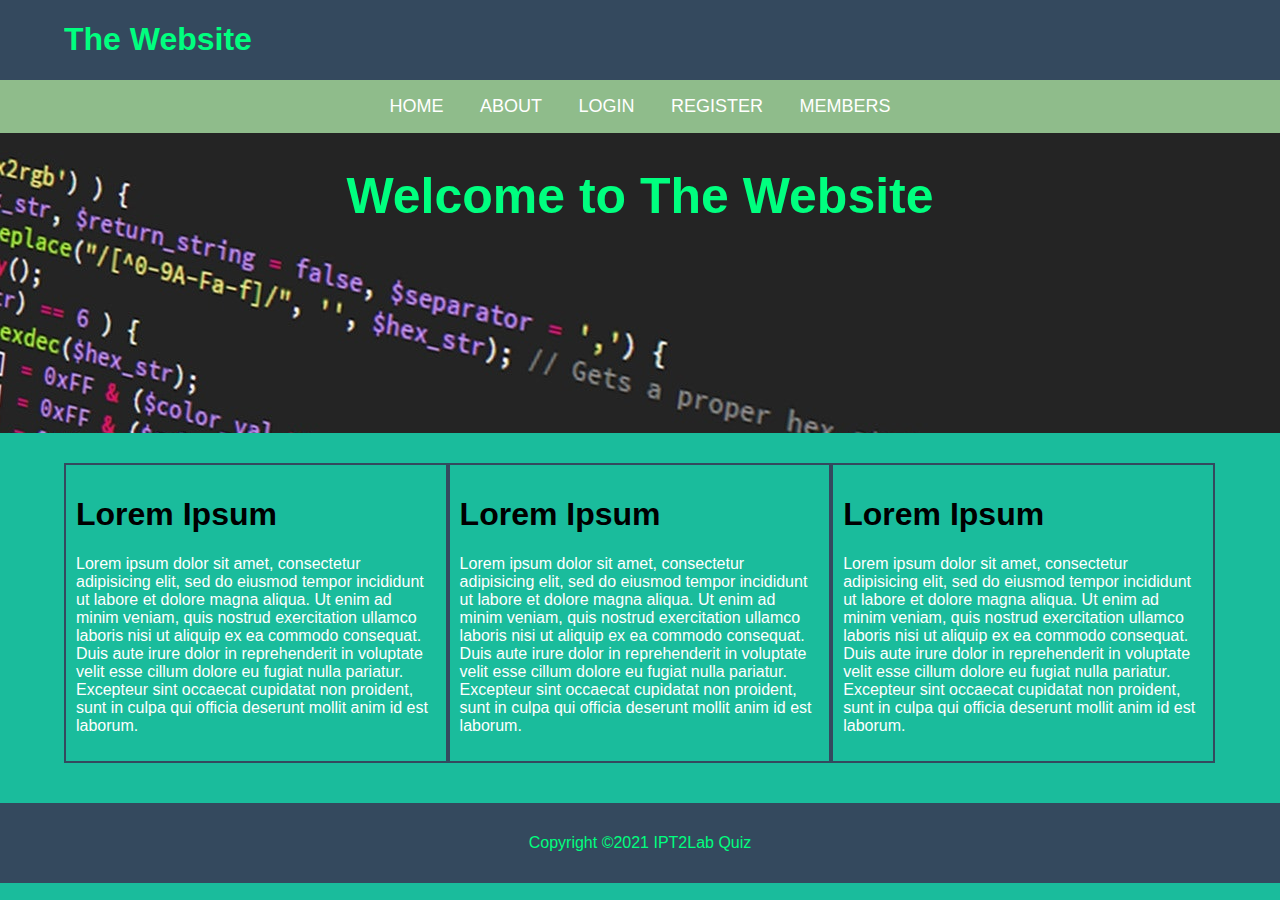
<file: IPT2 Case Study/index.html>
<!DOCTYPE html>
<html>
<head>
	<title>LANDING PAGE</title>
	<meta name="viewport" content="width=device-width, initial-scale=1.0">
	<link rel="stylesheet" type="text/css" href="index.css">
</head>
<body>
	<header id="main">
		<div class="box">
			<h1>The Website</h1>
		</div>
	</header>

	<nav id="navbar">
		<div class="box-1">
		<ul>
			<li><a href="index.html">HOME</a></li>
			<li><a href="about.html">ABOUT</a></li>
			<li><a href="login.html">LOGIN</a></li>
			<li><a href="register.html">REGISTER</a></li>
			<li><a href="members.html">MEMBERS</a></li>
	</div>
	</nav>
	
	<section id="case">
		<div class="box">
		<h1>Welcome to The Website</h1>
	</div>
	</section>

	<div class="box">
	<section id="secmain">
		<h1>Lorem Ipsum</h1>
		<p>Lorem ipsum dolor sit amet, consectetur adipisicing elit, sed do eiusmod
		tempor incididunt ut labore et dolore magna aliqua. Ut enim ad minim veniam,
		quis nostrud exercitation ullamco laboris nisi ut aliquip ex ea commodo
		consequat. Duis aute irure dolor in reprehenderit in voluptate velit esse
		cillum dolore eu fugiat nulla pariatur. Excepteur sint occaecat cupidatat non
		proident, sunt in culpa qui officia deserunt mollit anim id est laborum.</p>
	</section>
	<section id="secmain">
		<h1>Lorem Ipsum</h1>
		<p>Lorem ipsum dolor sit amet, consectetur adipisicing elit, sed do eiusmod
		tempor incididunt ut labore et dolore magna aliqua. Ut enim ad minim veniam,
		quis nostrud exercitation ullamco laboris nisi ut aliquip ex ea commodo
		consequat. Duis aute irure dolor in reprehenderit in voluptate velit esse
		cillum dolore eu fugiat nulla pariatur. Excepteur sint occaecat cupidatat non
		proident, sunt in culpa qui officia deserunt mollit anim id est laborum.</p>
	</section>
	<section id="secmain">
		<h1>Lorem Ipsum</h1>
		<p>Lorem ipsum dolor sit amet, consectetur adipisicing elit, sed do eiusmod
		tempor incididunt ut labore et dolore magna aliqua. Ut enim ad minim veniam,
		quis nostrud exercitation ullamco laboris nisi ut aliquip ex ea commodo
		consequat. Duis aute irure dolor in reprehenderit in voluptate velit esse
		cillum dolore eu fugiat nulla pariatur. Excepteur sint occaecat cupidatat non
		proident, sunt in culpa qui officia deserunt mollit anim id est laborum.</p>
	</section>
	</div>

	<footer id="foot">
		<p>Copyright ©2021 IPT2Lab Quiz</p>
		
	</footer>
	
	
</body>
</html>
</file>
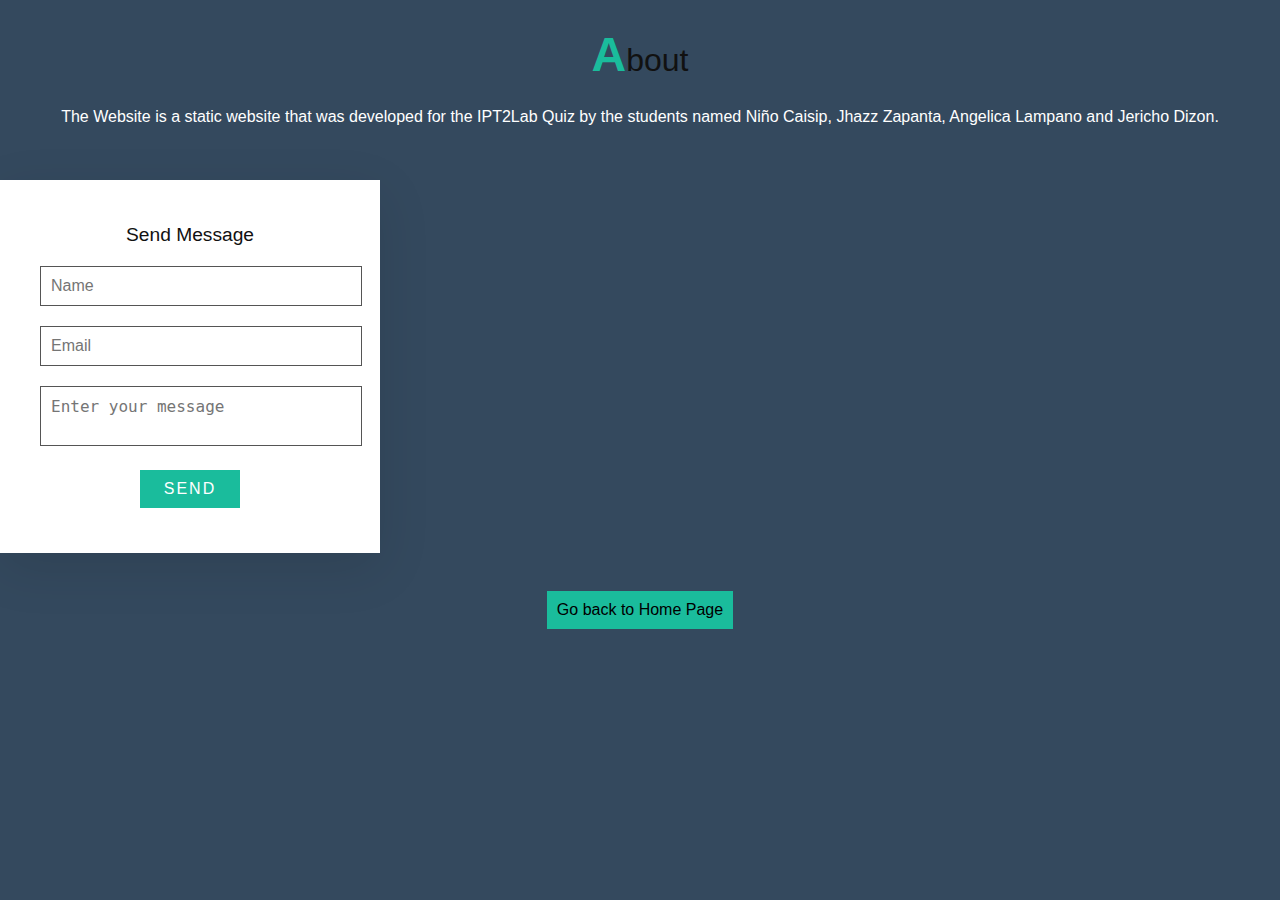
<file: IPT2 Case Study/about.html>
<!DOCTYPE html>
<html lang="en">
<head>
  <meta charset="UTF-8">
  <meta http-equiv="X-UA-Compatible" content="IE=edge">
  <meta name="viewport" content="width=device-width, initial-scale=1.0">
  <title>About</title>
  <link rel="stylesheet" href="about.css"> 
</head>
<body>
  <h2 class="titleText"><span>A</span>bout</h2>
  <p>The Website is a static website that was developed for the IPT2Lab Quiz by the students named
  Niño Caisip, Jhazz Zapanta, Angelica Lampano and Jericho Dizon.
  </p>
  <br>
  <div class="contactForm">
    <h3>Send Message</h3>
    <div class="inputBox">
        <input type="text" placeholder="Name">
    </div>
    <div class="inputBox">
        <input type="email" placeholder="Email">
    </div>
    <div class="inputBox">
        <textarea placeholder="Enter your message"></textarea>
    </div>
    <div class="inputBox">
        <input type="submit" value="Send">
    </div>
</div>
<br>
  <a href="index.html"><button>Go back to Home Page</button></a>
  
</body>
</html>
</file>
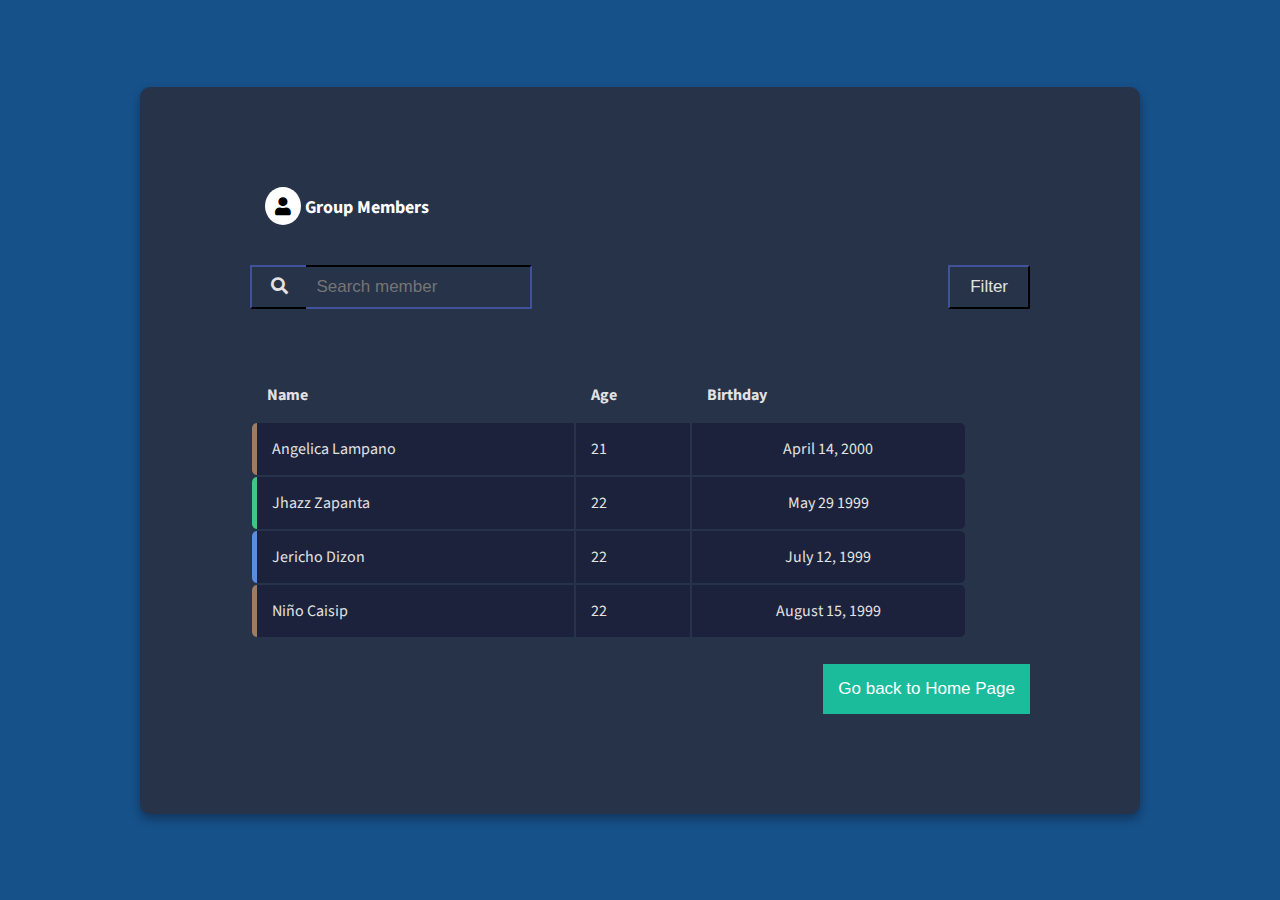
<file: IPT2 Case Study/members.html>
<!DOCTYPE html>
<html lang="en">
  <head>
    <meta charset="UTF-8" />
    <meta name="viewport" content="width=device-width, initial-scale=1.0" />
    <link rel="stylesheet" href="members.css" />
    <link
      rel="stylesheet"
      href="https://cdnjs.cloudflare.com/ajax/libs/font-awesome/5.13.1/css/all.min.css"
    />
    <title>Group Members</title>
  </head>
  <body>
    <div class="container">
      <div class="user">
        <i class="fas fa-user"></i>
        Group Members
      </div>

      <div class="search-area">
        <div class="search">
          <form>
            <input type="text" placeholder="Search member" name="search" />
            <button type="submit"><i class="fa fa-search"></i></button>
          </form>
        </div>
        <div class="filter">
          <button type="submit">Filter</button>
        </div>
      </div>

      <table>
        <thead>
          <tr>
            <th>Name</th>
            <th>Age</th>
            <th>Birthday</th>
            <th></th>
          </tr>
        </thead>
        <tbody>
          <tr class="priority-200">
            <td>Angelica Lampano</td>
            <td>21</td>
            <td>April 14, 2000</td>
            
            
              <button class="delete"><i class="fas fa-trash"></i></button>
            
          </tr>
          <tr class="priority-600">
            <td>Jhazz Zapanta</td>
            <td>22</td>
            <td>May 29 1999</td>
            
              <button class="delete"><i class="fas fa-trash"></i></button>
            
          </tr>
          <tr class="priority-300">
            <td>Jericho Dizon</td>
            <td>22</td>
            <td>July 12, 1999</td>
            
              <button class="delete"><i class="fas fa-trash"></i></button>
            
          </tr>
          <tr class="priority-200">
            <td>Niño Caisip</td>
            <td>22</td>
            <td>August 15, 1999</td>
            
              <button class="delete"><i class="fas fa-trash"></i></button>
            
          </tr>
         
          
        </tbody>
      </table>
      <a href="index.html"><button type="submit" class="add-btn">
        Go back to Home Page
      </button></a>
    </div>
  </body>
</html>
</file>
<file: IPT2 Case Study/index.css>
body{
	background-color: #1ABC9C  ;
	color: #555;
	font-family:sans-serif;
	font-size: 16px;
	margin: 0px;
}
ul li a{
	text-decoration: none;
	color: white;
	padding: 5px 15px;
	border: 1px solid transparent;
	transition: 0.5s ease;
}
a:hover{
	background-color: red;
}
.box{
	width: 90%;
	margin: auto;
	overflow: hidden;
}
.box-1{
	width: 80%;
	margin: auto;
	text-align: center;
	overflow: hidden;
}
#main{
	background-color: #34495E;
	color: #00FF7F;
}
#navbar{
	background-color: #8FBC8B;
	color: white;
}
#navbar ul{
	padding: 0px;
	list-style: none;
}
#navbar li{
	display: inline;

}
#navbar a{
	color: white;
	text-decoration: none;
	font-size: 18px;
	padding-right: 15px;
}
#case{
	background-image: url("code.jpg");
	background-position: center right;
	height: 300px;
	margin-bottom: 30px;
	text-align: center;
}
#case h1{
	color: #00FF7F;
	font-size: 50px;
	line-height: 1.6px;
	padding-top: 30px;
	text-decoration: 
}
#secmain h1{
	color: black;
}
#secmain{
	float: left;
	width: 33.3%;
	border: 2px solid #34495E;
	color: white;
	padding: 10px;
	box-sizing: border-box;
}
#foot{
	background-color: #34495E;
	color: #00FF7F;
	text-align: center;
	padding: 15px;
	margin-top: 40px;	
}
@media(max-width: 600px){
	#secmain{
		width: 100%;
		float: none;
	}
	
}
</file>
<file: IPT2 Case Study/about.css>
body{
	background-color: #34495E ;
	color: #fff;
	font-family:sans-serif;
	font-size: 16px;
	margin: 0px;
  text-align: center;
}
.titleText{
  color: #111;
  font-size: 2em;
  font-weight: 300;
}
.titleText span{
  color: #1ABC9C;
  font-weight: 700;
  font-size: 1.5em;
}
button{
  font-size: 1em;
  border: none;
  background-color: #1ABC9C;
  display: inline-block;
  padding: 10px 10px;
  margin-top: 20px;
  text-decoration: none;
  transition: 0.5s;
}
button:hover{
  letter-spacing: 6px;
}
.contactForm{
  padding: 25px 40px;
  background:#fff;
  box-shadow: 0 15px 50px rgba(0,0,0,0.1);
  max-width: 300px;
  margin-top: 20px;
}
.contactForm h3{
  color: #111;
  font-size: 1.2em;
  margin-bottom: 20px;
  font-weight: 500;
}
.contactForm .inputBox{
  position: relative;
  width: 100%;
  margin-bottom: 20px;
}
.contactForm .inputBox input,.contactForm .inputBox textarea{
  width: 100%;
  border: 1px solid #555;
  padding: 10px;
  color: #111;
  outline: none;
  font-size: 16px;
  font-weight: 300;
  resize: none;
}
.contactForm .inputBox input[type = "submit"]{
  font-size: 1em;
  color: #fff;
  background-color: #1ABC9C;
  display: inline-block;
  text-transform: uppercase;
  text-decoration: none;
  letter-spacing: 2px;
  transition: 0.5s;
  max-width: 100px;
  border: none;
  cursor: pointer;
}
</file>
<file: IPT2 Case Study/members.css>
@import url('https://fonts.googleapis.com/css2?family=Source+Sans+Pro:wght@200;600&display=swap');

* {
  box-sizing: border-box;
}

body {
  background-color: #165189;
  color: #fff;
  font-family: 'Source Sans Pro', sans-serif;
  display: flex;
  align-items: center;
  justify-content: center;
  height: 100vh;
  margin: 0;
}

.container {
  background-color: #273349;
  border-radius: 10px;
  box-shadow: 0 5px 10px rgba(12, 16, 31, 0.4);
  padding: 100px;
  margin: auto;
  width: 1000px;
}

.user {
  margin-left: 25px;
  margin-bottom: 20px;
  font-weight: bold;
  font-size: 18px;
}

.user i {
  background-color: #fff;
  color: #000;
  font-size: inherit;
  padding: 10px;
  border-radius: 50%;
}

.search-area {
  padding: 20px 10px;
  display: flex;
  justify-content: space-between;
}

.search-area .search form input {
  background-color: transparent;
  border-left: none;
  border-color: #1d2545;
  padding: 10px;
  font-size: 17px;
  color: #e2e2e2;
  float: right;
  width: 80%;
}

.search-area .search form button {
  background-color: transparent;
  border-right: none;
  border-color: #1d2545;
  float: right;
  width: 20%;
  padding: 10px;
  color: #e2e2e2;
  font-size: 17px;
  cursor: pointer;
}

.search-area .filter button {
  background-color: transparent;
  color: #e2e2e2;
  padding: 10px 20px;
  border-color: #1d2545;
  font-size: 17px;
  cursor: pointer;
}

table {
  color: #e2e2e2;
  padding: 10px;
  width: 100%;
}

table th,
table td {
  padding: 15px;
  text-align: left;
}

table tbody tr {
  background-color: #1c223b;
}

table tbody tr:hover {
  background-color: #151b31;
  box-shadow: 0 3px 5px rgba(0, 0, 0, 0.2);
}

table tbody tr td:first-of-type {
  border-top-left-radius: 5px;
  border-bottom-left-radius: 5px;
}

table tbody tr td:last-of-type {
  border-top-right-radius: 5px;
  border-bottom-right-radius: 5px;
  text-align: center;
}

table tbody tr.priority-200 td:first-of-type {
  border-left: 5px solid #9c7c64;
}

table tbody tr.priority-300 td:first-of-type {
  border-left: 5px solid #5c8cdc;
}

table tbody tr.priority-600 td:first-of-type {
  border-left: 5px solid #40c587;
}

table tbody tr td .fa-circle {
  transform: scale(0.5);
}

table tbody tr.priority-200 td .fa-circle {
  color: #9c7c64;
}

table tbody tr.priority-300 td .fa-circle {
  color: #5c8cdc;
}

table tbody tr.priority-600 td .fa-circle {
  color: #40c587;
}

.delete {
  cursor: pointer;
  background-color: #242c4c;
  border: 0;
  border-radius: 2px;
  color: #909090;
  font-size: 16px;
  padding: 5px 10px;
  opacity: 0;
}

table tbody tr:hover .delete {
  opacity: 1;
}

.add-btn {
  cursor: pointer;
  float: right;
  padding: 15px;
  font-size: 17px;
  margin-top: 15px;
  margin-right: 10px;
  background-color: #1ABC9C;
  color: #fff;
  border: none;
}

@media (max-width: 768px) {
  .container {
    padding: 20px;
  }

  table tbody tr .delete {
    opacity: 1;
  }

  table th:nth-of-type(3),
  table td:nth-of-type(3) {
    display: none;
  }
}
</file>
